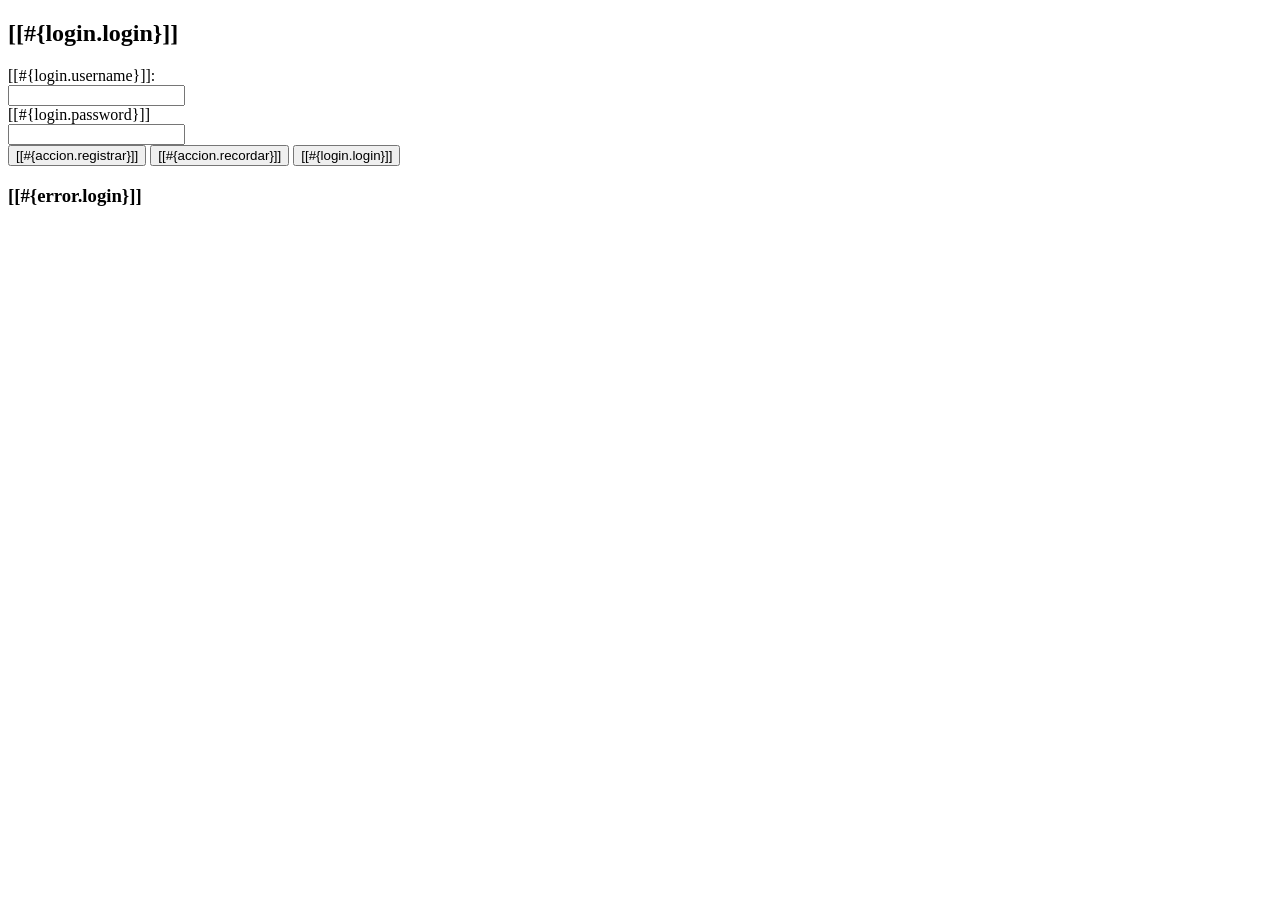
<file: src/main/resources/templates/login.html>
<!DOCTYPE html>
<html xmlns="http://www.w3.org/1999/xhtml"
      xmlns:th="http://wwww.thymeleaf.org">
    <head th:replace="~{layout/plantilla :: head}">
        <title>TechShop</title>
        <meta charset="UTF-8"/>
    </head>
    <body>
        <header th:replace="~{layout/plantilla :: header}"/>
        <div class="container my-5">
            <div class="row align-items-center"> 
                <div class="col-md-3"></div>
                <div class="col-md-6">
                    <div class="card">
                        <div class="card-header bg-success"><h2>[[#{login.login}]]</h2></div>
                        <div class="card-body">
                            <form method="POST" th:action="@{/login}">
                                <div class="form-group row my-3">
                                    <label class="col-md-5 my-auto" for="username"><i class="fas fa-user-lock"></i>[[#{login.username}]]:</label>
                                    <div class="col-md-7 my-auto">
                                        <input class="form-control" type="text" name="username" id="username"/></div></div>
                                <div class="form-group row my-3">
                                    <label class="col-md-5 my-auto" for="password"><i class="fas fa-key"></i>[[#{login.password}]]</label>
                                    <div class="col-md-7 my-auto"><input class="form-control" type="password" name="password" id="password"/></div></div>
                                <div class="card-footer col text-center">
                                    <button class="btn btn-primary" >
                                        <a th:href="@{/registro/nuevo}" class="btn"><i class="fas fa-user-plus"></i> [[#{accion.registrar}]]</a></button>
                                    <button class="btn btn-info" >                                        
                                        <a th:href="@{/registro/recordar}" class="btn"><i class="fas fa-envelope"></i> [[#{accion.recordar}]]</a></button>
                                    <button class="btn btn-success" type="submit">
                                        <span class="btn"><i class="fas fa-sign-in-alt"></i>
                                            [[#{login.login}]]</span></button>
                                </div>
                            </form>                            
                        </div>
                    </div>
                    <div th:if="${param.error != null}">
                        <h3>[[#{error.login}]]</h3>
                    </div>
                </div>
            </div>           
        </div>
        <footer th:replace="~{layout/plantilla :: footer}"/>
    </body>
</html>
</file>
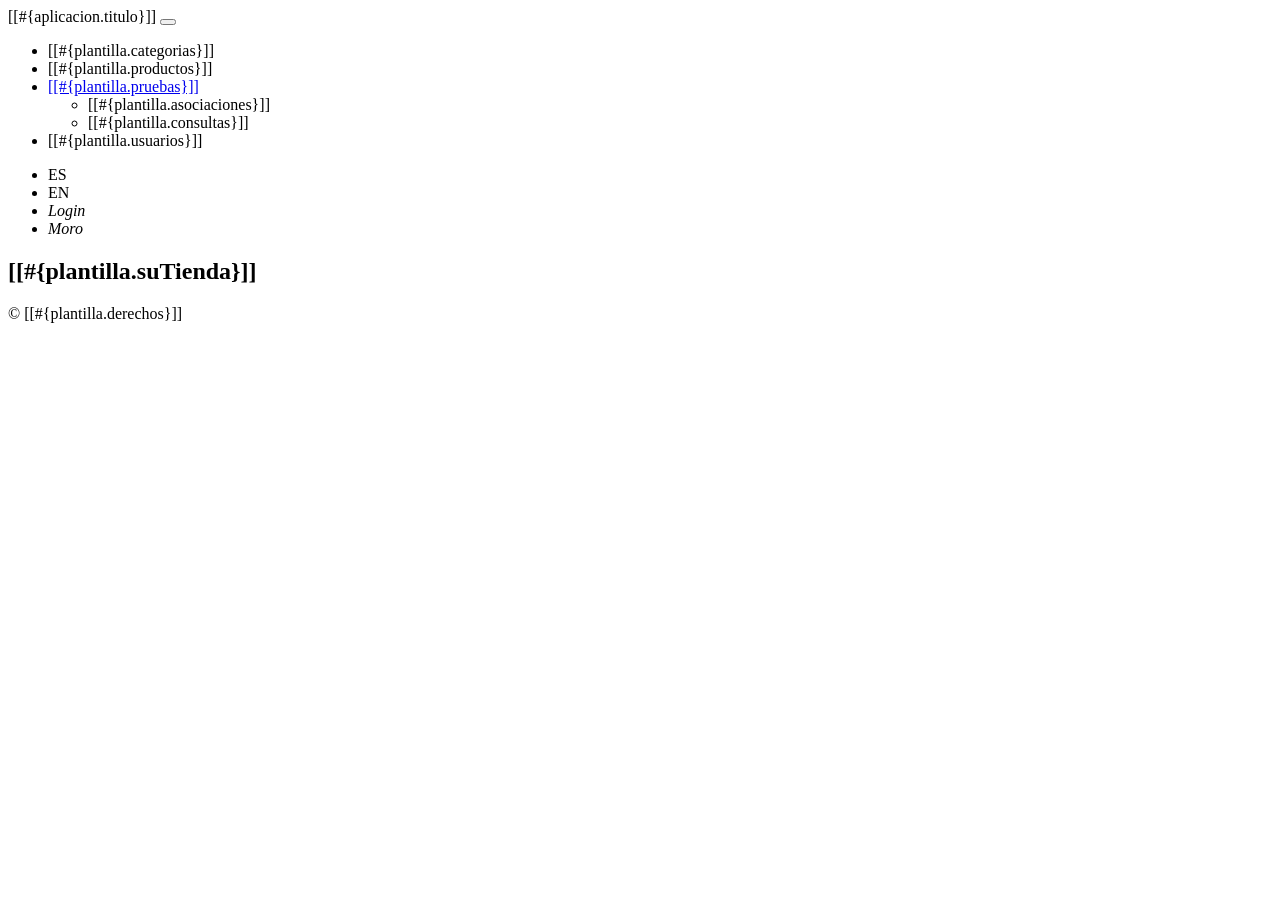
<file: src/main/resources/templates/layout/plantilla.html>
<!DOCTYPE html>
<html xmlns="http://www.w3.org/1999/xhtml"
      xmlns:th="http://www.thymeleaf.org"
      xmlns:sec="http://www.thymeleaf.org/thymeleaf-extras-springsecurity6">
    <head th:fragment="head">
        <title>TechShop</title>
        <meta charset="UTF-8"/>
        <link th:href="@{/webjars/bootstrap/css/bootstrap.min.css}" rel="stylesheet"/>
        <link th:href="@{/webjars/font-awesome/css/all.css}" rel="stylesheet"/>
        <script th:src="@{/webjars/jquery/jquery.min.js}"></script>
        <script th:src="@{/webjars/popper.js/umd/popper.min.js}"></script>
        <script th:src="@{/webjars/bootstrap/js/bootstrap.min.js}"></script>        
    </head>
    <body>
        <header th:fragment="header" class="header">
            <nav class="navbar navbar-expand-sm navbar-dark bg-dark p-0">
                <div class="container">
                    <a th:href="@{/}" class="navbar-brand">[[#{aplicacion.titulo}]]</a>
                    <button class="navbar-toggler" data-bs-toggle="collapse" data-bs-target="#navbarCollapse">
                        <span class="navbar-toggler-icon"></span>
                    </button>
                    <div class="collapse navbar-collapse justify-content-between" id="navbarCollapse">
                        <ul class="navbar-nav" sec:authorize='hasRole("ROLE_VENDEDOR")'>
                            <li class="nav-item px-2"><a class="nav-menu-link nav-link" th:href="@{/categoria/listado}">[[#{plantilla.categorias}]]</a></li>
                            <li class="nav-item px-2"><a class="nav-menu-link nav-link" th:href="@{/producto/listado}">[[#{plantilla.productos}]]</a></li>
                            <li class="nav-item dropdown" sec:authorize='hasRole("ROLE_ADMIN")'>
                                <a class="nav-link dropdown-toggle"
                                   data-bs-toggle="dropdown" href="#" role="button" aria-expanded="false">[[#{plantilla.pruebas}]] </a>
                                <ul class="dropdown-menu dropdown-menu-dark">
                                    <li><a class="dropdown-item" th:href="@{/pruebas/listado}">[[#{plantilla.asociaciones}]]</a></li>
                                    <li><a class="dropdown-item" th:href="@{/pruebas/consultas}">[[#{plantilla.consultas}]]</a></li>    
                                </ul>
                            </li>
                            <li class="nav-item px-2"><a class="nav-menu-link nav-link" th:href="@{/usuario/listado}">[[#{plantilla.usuarios}]]</a></li>
                        </ul>
                        <div class="col-md-3">
                            <ul class="navbar-nav" sec:authorize="!isAuthenticated()">                                
                                <li class="nav-item px-2"><a class="nav-link" th:href="@{/(lang=es)}">ES</a></li>
                                <li class="nav-item px-2"><a class="nav-link" th:href="@{/(lang=en)}">EN</a></li>
                                <li class="nav-item px-2"><a class="nav-menu-link nav-link" th:href="@{/login}"><i class="fas fa-sign-in-alt">Login</i></a></li>
                                <li class="nav-item text-white my-auto"><i class="fas fa-user"><span sec:authentication="name">Moro</span></i></li>
                            </ul>
                        </div>
                    </div>
                </div>
            </nav>
            <section id="main-header" class="py-2 bg-success text-white">
                <div class="container">
                    <div class="row">
                        <div class="col-md-6">
                            <h1><i class="fas fa-cog"></i> [[#{plantilla.suTienda}]]</h1>
                        </div>
                    </div>
                </div>
            </section>
        </header>

        <footer th:fragment="footer" class="bg-info text-white mt-5 p-2">
            <div class="container">
                <div class="col">
                    <p class="lead text-center">
                        &COPY [[#{plantilla.derechos}]]
                    </p>
                </div>
            </div>
        </footer>
    </body>
</html>
</file>
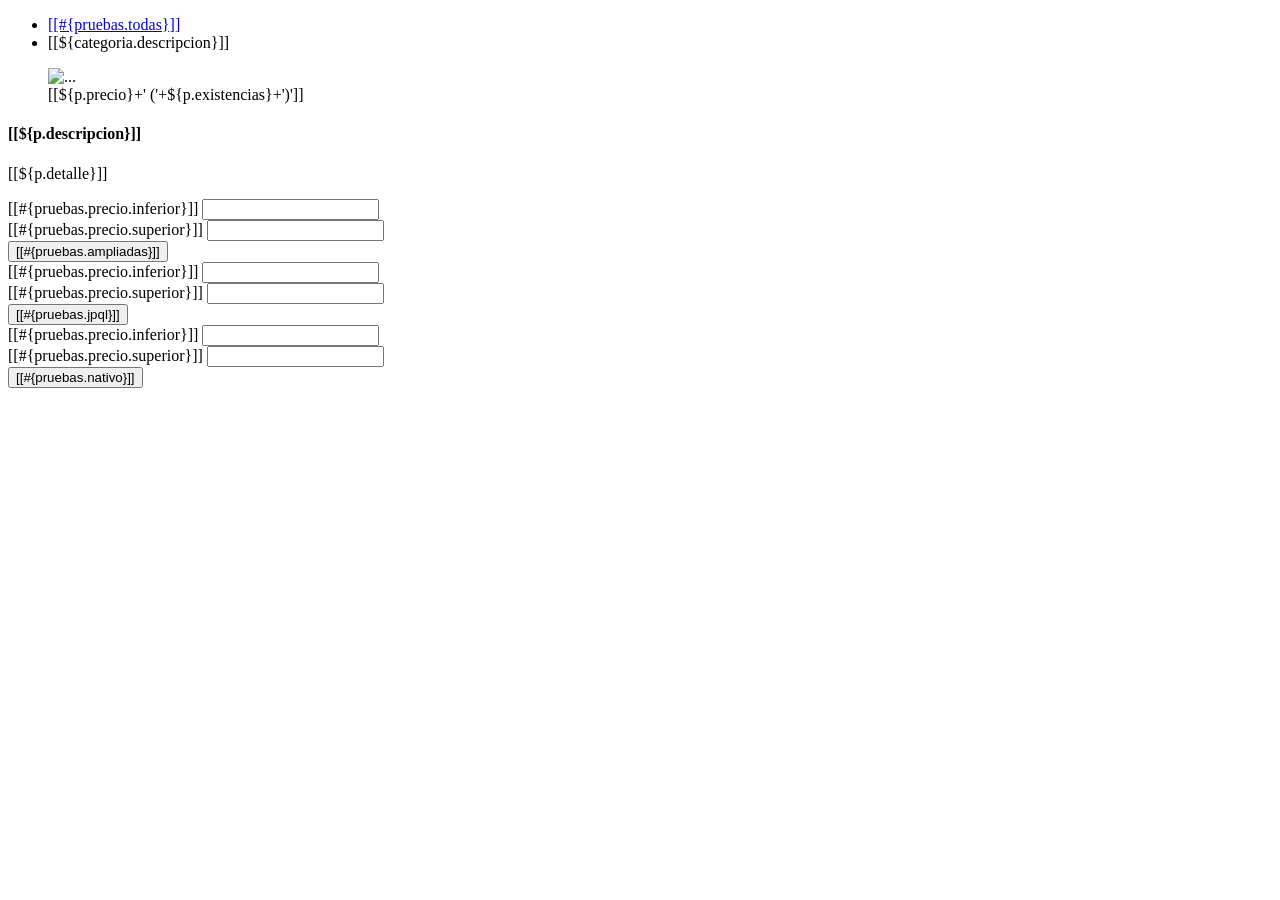
<file: src/main/resources/templates/pruebas/fragmentos.html>
<!DOCTYPE html>
<html xmlns="http://www.w3.org/1999/xhtml"
      xmlns:th="http://www.thymeleaf.org">
    <body>
        <!-- 1 Sección principal para mostrar la informaccion de las categorias -->
        <section th:fragment="categoriasTabs" id="categorias">
            <div class="row py-4">
                <ul class="nav nav-tabs">
                    <li class="nav-item">
                        <a class="nav-link" 
                           aria-current="page" 
                           href="/pruebas/listado"
                           >[[#{pruebas.todas}]]</a>
                    </li>
                    <li th:each="categoria : ${categorias}" class="nav-item">
                        <a class="nav-link" 
                           th:href="@{/pruebas/listado/}+${categoria.idCategoria}"
                           >[[${categoria.descripcion}]]</a>
                    </li>                    
                </ul>
            </div>
        </section>
        <!-- 2 Sección principal para mostrar la informaccion de la entidad producto -->
        <section th:fragment="listadoProductos" id="productos">
            <div class="row row-cols-4">
                <div class="card" th:each="p : ${productos}">
                    <figure><img th:src="${p.rutaImagen}" 
                                 class="card-img-top" alt="..."
                                 height="200"/>
                        <figcaption>[[${p.precio}+' ('+${p.existencias}+')']]
                        </figcaption>
                    </figure>
                    <div class="card-header">
                        <h4 class="card-title">[[${p.descripcion}]]</h4>
                    </div>
                    <div class="card-body">
                        <p class="card-text">[[${p.detalle}]]</p>                    
                    </div>
                </div>
            </div>
        </section>
        <!-- 3 Sección para crear los filtros query1 -->
        <section th:fragment="filtros" class="bg-light">
            <div class="row py-2">
                <div class="col-md-1"></div>
                <div class="col-md-3">
                    <form method="POST" th:action="@{/pruebas/query1}" 
                          class="was-validated">
                        <div class="card">                            
                            <div class="card-body">
                                <div class="mb-3">
                                    <label for="precioInf">[[#{pruebas.precio.inferior}]]</label>
                                    <input type="number" class="form-control" 
                                           th:value="${precioInf}"
                                           th:name="precioInf" required="true"/>
                                </div>
                                <div class="mb-3">
                                    <label for="precioSup">[[#{pruebas.precio.superior}]]</label>
                                    <input type="number" class="form-control" 
                                           th:value="${precioSup}"
                                           th:name="precioSup" required="true"/>
                                </div>
                            </div>
                            <div class="card-footer text-center">
                                <button type="submit" class="btn btn-primary">
                                    <i class="fas fa-check"></i> [[#{pruebas.ampliadas}]]
                                </button>
                            </div>
                        </div>
                    </form>
                </div>
                <div class="col-md-3">
                    <form method="POST" th:action="@{/pruebas/query2}" 
                          class="was-validated">
                        <div class="card">                            
                            <div class="card-body">
                                <div class="mb-3">
                                    <label for="precioInf">[[#{pruebas.precio.inferior}]]</label>
                                    <input type="number" class="form-control" 
                                           th:value="${precioInf}"
                                           th:name="precioInf" required="true"/>
                                </div>
                                <div class="mb-3">
                                    <label for="precioSup">[[#{pruebas.precio.superior}]]</label>
                                    <input type="number" class="form-control" 
                                           th:value="${precioSup}"
                                           th:name="precioSup" required="true"/>
                                </div>
                            </div>
                            <div class="card-footer text-center">
                                <button type="submit" class="btn btn-info">
                                    <i class="fas fa-check"></i> [[#{pruebas.jpql}]]
                                </button>
                            </div>
                        </div>
                    </form>
                </div>
                <div class="col-md-3">
                    <form method="POST" th:action="@{/pruebas/query3}" 
                          class="was-validated">
                        <div class="card success">
                            <div class="card-body">
                                <div class="mb-3">
                                    <label for="precioInf">[[#{pruebas.precio.inferior}]]</label>
                                    <input type="number" class="form-control" 
                                           th:value="${precioInf}"
                                           th:name="precioInf" required="true"/>
                                </div>
                                <div class="mb-3">
                                    <label for="precioSup">[[#{pruebas.precio.superior}]]</label>
                                    <input type="number" class="form-control" 
                                           th:value="${precioSup}"
                                           th:name="precioSup" required="true"/>
                                </div>
                            </div>
                            <div class="card-footer text-center">
                                <button type="submit" class="btn btn-warning">
                                    <i class="fas fa-check"></i> [[#{pruebas.nativo}]]
                                </button>
                            </div>
                        </div>
                    </form>
                </div>
                </div>
        </section>
        
    </body>
</file>
